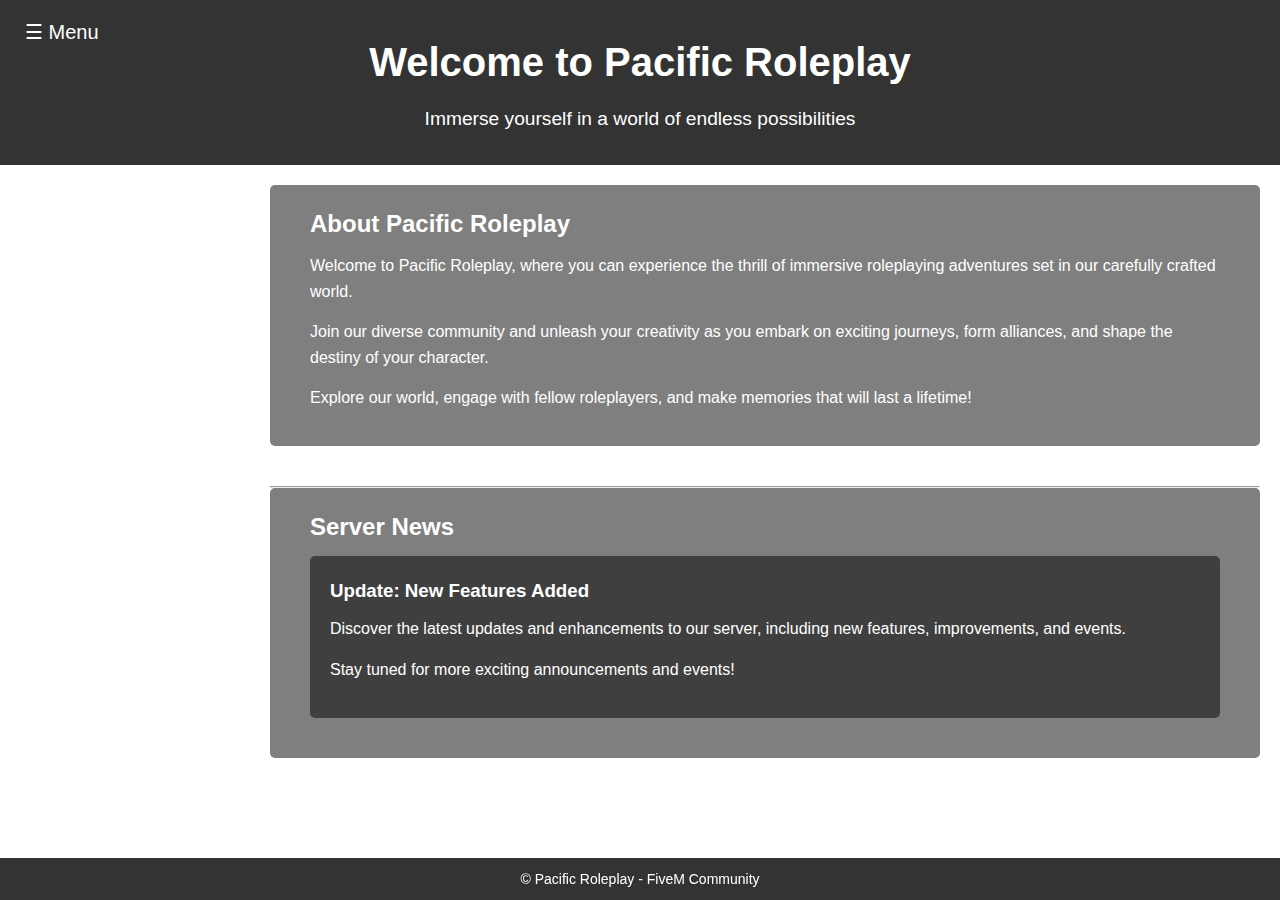
<file: home/html.html>
<!DOCTYPE html>
<html lang="en">
<head>
    <meta charset="UTF-8">
    <meta name="viewport" content="width=device-width, initial-scale=1.0">
    <title>Pacific Roleplay - FiveM Community</title>
    <link rel="stylesheet" href="css/styles.css"> <!-- Link to your custom CSS file -->
</head>
<body>

<header>
    <div class="container">
        <button class="openbtn" onclick="openNav()">&#9776; Menu</button>
        <h1>Welcome to Pacific Roleplay</h1>
        <p>Immerse yourself in a world of endless possibilities</p>
    </div>
</header>

<div class="sidebar" id="sidebar">
    <a href="javascript:void(0)" class="closebtn" onclick="closeNav()">&times;</a>
    <a href="#about">About</a>
    <a href="#news">Server News</a>
    <!-- Add more links as needed -->
</div>

<div class="main-content">
    <section id="about" class="section">
        <div class="container">
            <h2>About Pacific Roleplay</h2>
            <p>Welcome to Pacific Roleplay, where you can experience the thrill of immersive roleplaying adventures set in our carefully crafted world.</p>
            <p>Join our diverse community and unleash your creativity as you embark on exciting journeys, form alliances, and shape the destiny of your character.</p>
            <p>Explore our world, engage with fellow roleplayers, and make memories that will last a lifetime!</p>
        </div>
    </section>

    <hr>

    <section id="news" class="section">
        <div class="container">
            <h2>Server News</h2>
            <div class="news-item">
                <h3>Update: New Features Added</h3>
                <p>Discover the latest updates and enhancements to our server, including new features, improvements, and events.</p>
                <p>Stay tuned for more exciting announcements and events!</p>
            </div>
            <!-- Add more news items as needed -->
        </div>
    </section>
</div>

<footer>
    <div class="container">
        <p>&copy; <?php echo date("Y"); ?> Pacific Roleplay - FiveM Community</p>
        <!-- Add any additional footer information you'd like -->
    </div>
</footer>

<script src="js/script.js"></script> <!-- Link to your JavaScript file -->
</body>
</html>
</file>
<file: home/css/styles.css>
/* Reset default margin and padding */
* {
    margin: 0;
    padding: 0;
    box-sizing: border-box;
}

/* Body styles */
body {
    font-family: Arial, sans-serif;
    background: url('https://cdn.discordapp.com/attachments/1143628752128065657/1202830795899928576/Add_a_heading_5.png?ex=65cee279&is=65bc6d79&hm=c7a755280c142cad175f7b177583f674786f62d8855d6acc3c16332eba24da9b&') no-repeat center center fixed;
    background-size: cover;
    color: #fff;
    line-height: 1.6;
}

/* Container styles */
.container {
    max-width: 1200px;
    margin: auto;
    padding: 0 20px;
    overflow: hidden;
}

/* Header styles */
header {
    background: rgba(0, 0, 0, 0.8); /* Dark semi-transparent background */
    color: #fff;
    padding: 30px 0;
    text-align: center;
}

header h1 {
    font-size: 2.5em;
    margin-bottom: 10px;
}

header p {
    font-size: 1.2em;
}

.openbtn {
    background-color: #333;
    color: white;
    padding: 10px 15px;
    border: none;
    cursor: pointer;
    font-size: 20px;
    position: absolute;
    top: 10px;
    left: 10px;
    z-index: 2;
}

/* Sidebar styles */
.sidebar {
    height: 100%;
    width: 0;
    position: fixed;
    z-index: 1;
    top: 0;
    left: 0;
    background-color: #111;
    overflow-x: hidden;
    transition: 0.5s;
    padding-top: 60px;
}

.sidebar a {
    padding: 10px 15px;
    text-decoration: none;
    font-size: 20px;
    color: #818181;
    display: block;
    transition: 0.3s;
}

.sidebar a:hover {
    color: #f1f1f1;
}

.sidebar .closebtn {
    position: absolute;
    top: 0;
    right: 25px;
    font-size: 36px;
    margin-left: 50px;
}

/* Main content styles */
.main-content {
    transition: margin-left .5s;
    padding: 20px;
    margin-left: 250px; /* Adjusted to accommodate sidebar */
}

/* Footer styles */
footer {
    background: rgba(0, 0, 0, 0.8); /* Dark semi-transparent background */
    color: #fff;
    text-align: center;
    padding: 10px 0;
    position: fixed;
    width: 100%;
    bottom: 0;
}

footer p {
    font-size: 14px;
}

/* Section styles */
.section {
    margin-bottom: 40px;
    padding: 20px;
    background-color: rgba(0, 0, 0, 0.5); /* Dark semi-transparent background */
    border-radius: 5px;
}

.section h2 {
    margin-bottom: 10px;
}

.section p {
    margin-bottom: 15px;
}

/* News item styles */
.news-item {
    background-color: rgba(0, 0, 0, 0.5); /* Dark semi-transparent background */
    padding: 20px;
    margin-bottom: 20px;
    border-radius: 5px;
}

.news-item h3 {
    margin-bottom: 10px;
}
</file>
